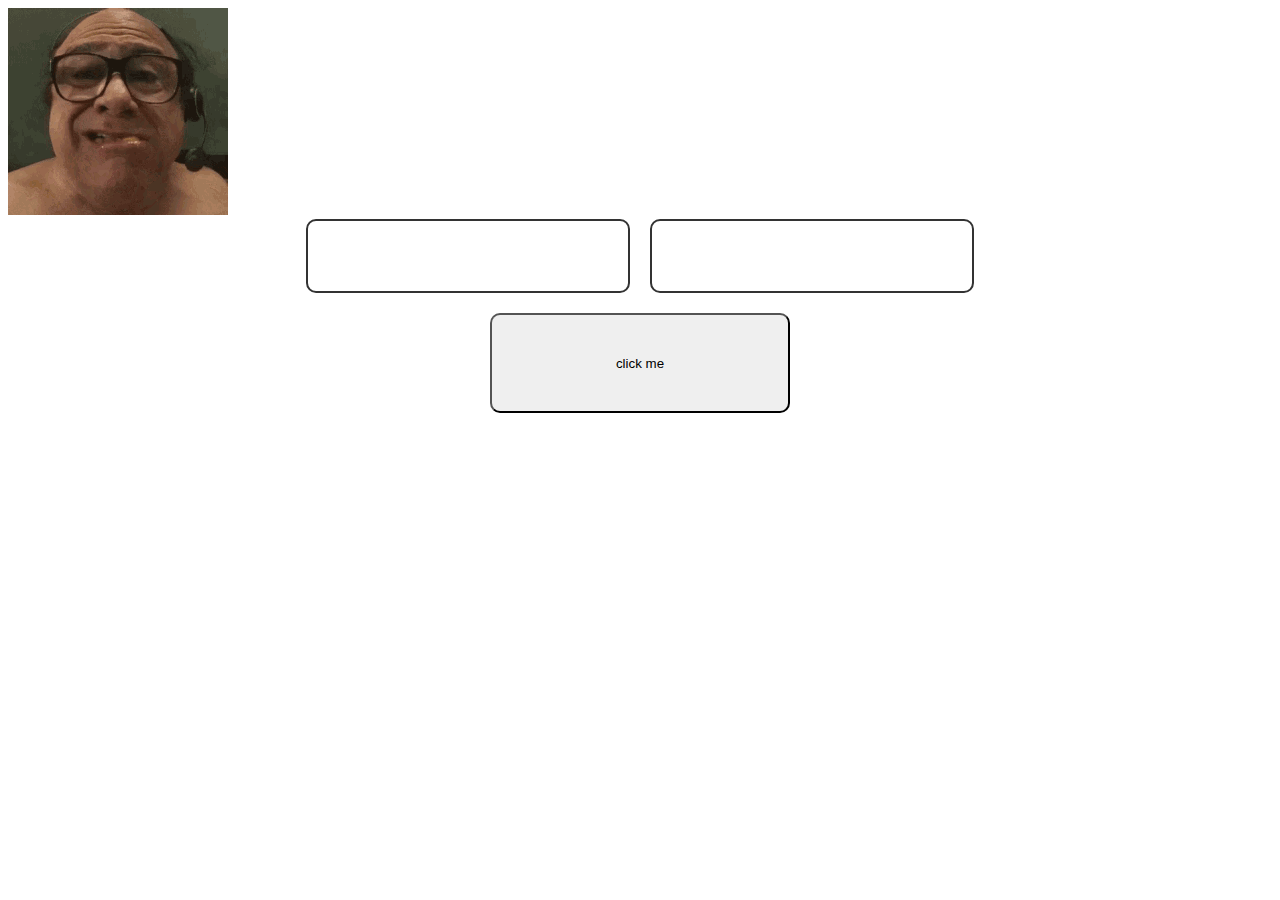
<file: index.html>
<!DOCTYPE html>
<html lang="en">
  <head>
    <meta charset="UTF-8" />
    <meta http-equiv="X-UA-Compatible" content="IE=edge" />
    <meta name="viewport" content="width=device-width, initial-scale=1.0" />
    <link rel="stylesheet" href="style.css"> 
    <title>Lab1</title>
  </head>


  <body>
    <img src="danny-de-vito-iasip.gif" alt="author">

    <div class="center">
      <input id="input_a" class="input">  </input> 
      <input id="input_b" class="input">  </input>
    </div>
    
    <div class="center">
      <button id="btn" class="button">
        click me  
      </button>
    </div>

    <div class="center">
      <p id="output"></p>
    </div>
    
    <script src="task1.js"></script>
  </body>
</html>
</file>
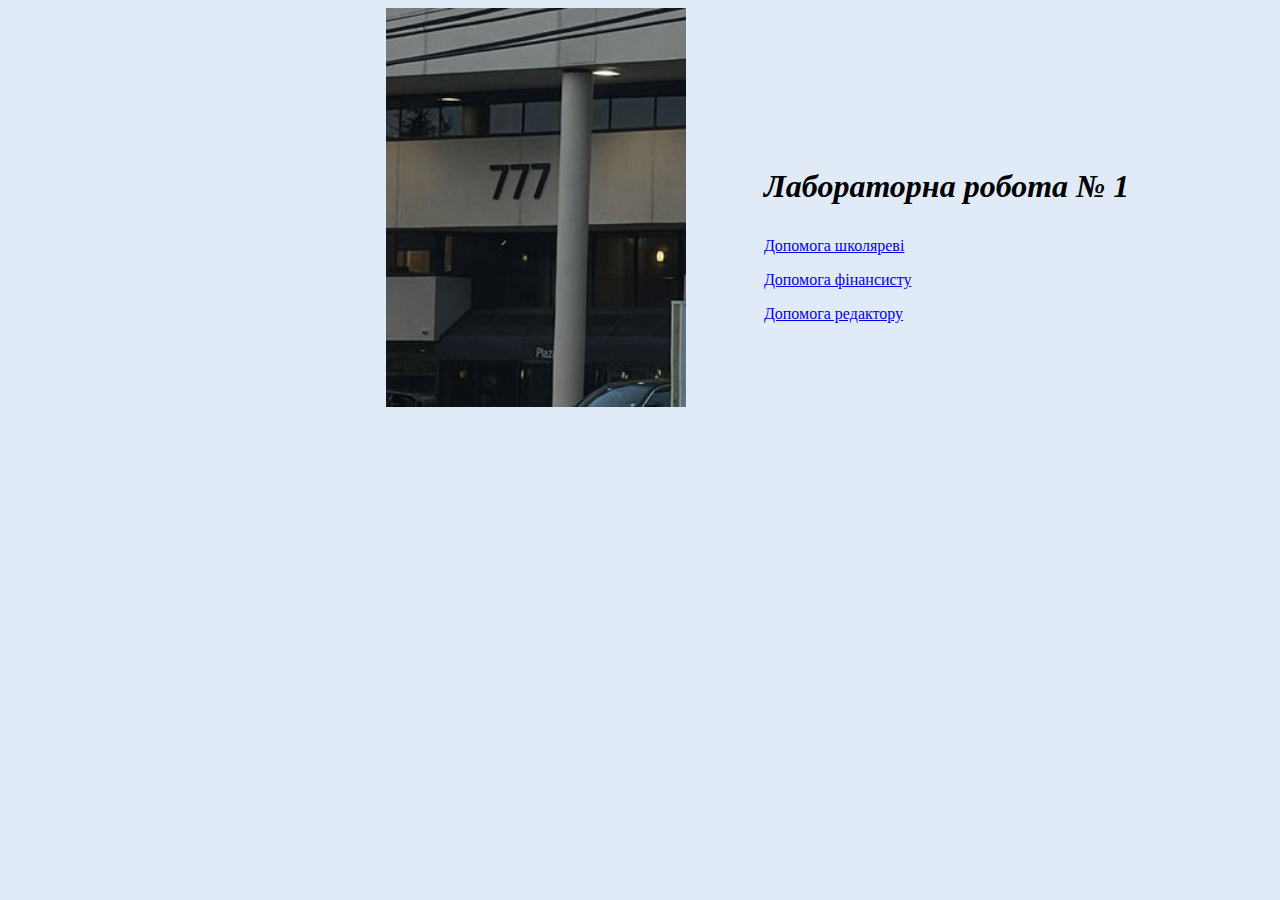
<file: web/index.html>
<!DOCTYPE html>
<html lang="en">
  <head>
    <meta charset="UTF-8" />
    <meta http-equiv="X-UA-Compatible" content="IE=edge" />
    <meta name="viewport" content="width=device-width, initial-scale=1.0" />
    <link rel="stylesheet" href="style.css"> 
    <title>JS</title>
  </head>
    <body>
        <body style="background-color: #E1EBF7;"></body>
        <title>JS</title>
        <div class="kartunka">
        <img src="pic.jpg" width="300"/></div>
       <div class="lb"> <p><h1><i>Лабораторна робота № 1</i></p></h1>
        <p><a href="shkoliar.html">Допомога школяреві </a></p>
        <p><a href="finansist.html">Допомога фінансисту</a></p>
        <p><a href="redaktor.html">Допомога редактору</a></p></div>
    </body>
    <div class="logo" >
        <img src="LOGO.jpg" height="160" width="160">
        <div class="me">
            Фтемова Дана  205 група 
            <br>математичний факультет<br> </div>
    </div>   
</html>
</file>
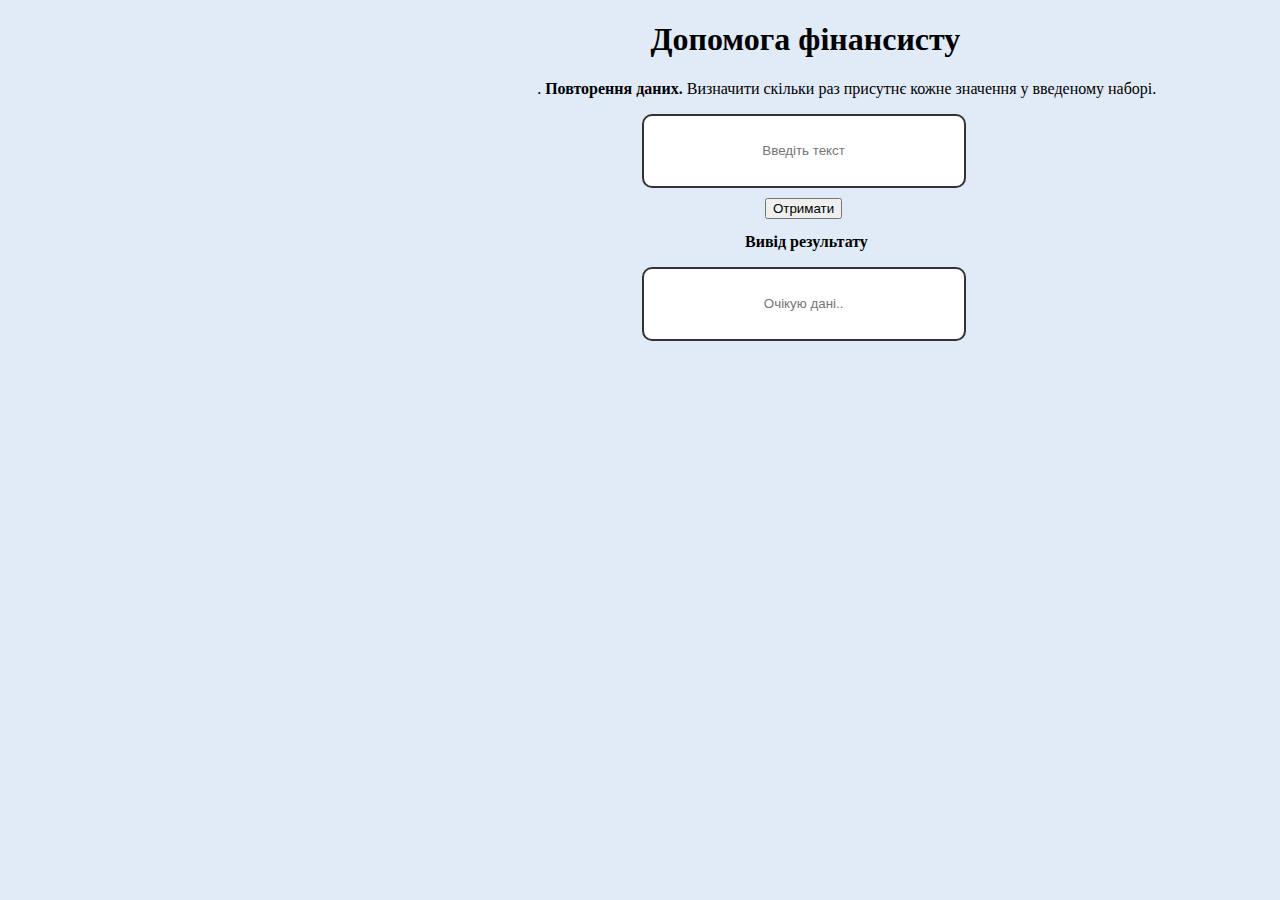
<file: web/finansist.html>
<!DOCTYPE html>
<html lang="ua">

<head>
  <meta charset="UTF-8">
  <title>JS</title>
  <link rel="stylesheet" href="style.css">

</head>

<body>
  <body style="background-color: #E1EBF7;"></body>
      <div class="title">
        <p><h1>Допомога фінансисту</h1></p>
      <div class="da">  <p>. <strong> Повторення даних. </strong> Визначити скільки раз присутнє кожне значення у введеному наборі. </p></div>
      </div>

      <div class="fin">
      <div class="task">
        <div>
          <input text="input_text" class="input" id = "text" placeholder="Введіть текст">
    
        </div>
        <div class="finn">
        <div class="buton">
            <button  class="knopka" id = "submit-but">Отримати</button>
          </div>
      
          <div class = "output_cont"> 
            <p> <strong>Вивід результату</strong></p>
          </div>
        </div>
          <div>
            <input text="output_text" class="input" id = "result" placeholder="Очікую дані.." readonly>
             </div>
        </div>    
      </div>

        <script src="task2.js"></script>
        <div class="logo" >
          <img src="LOGO.jpg" height="160" width="160">
          <div class="me">
              Фтемова Дана  205 група 
              <br>математичний факультет<br> </div>
      </div>   

      <script src="task2.js"></script>

</body>
</file>
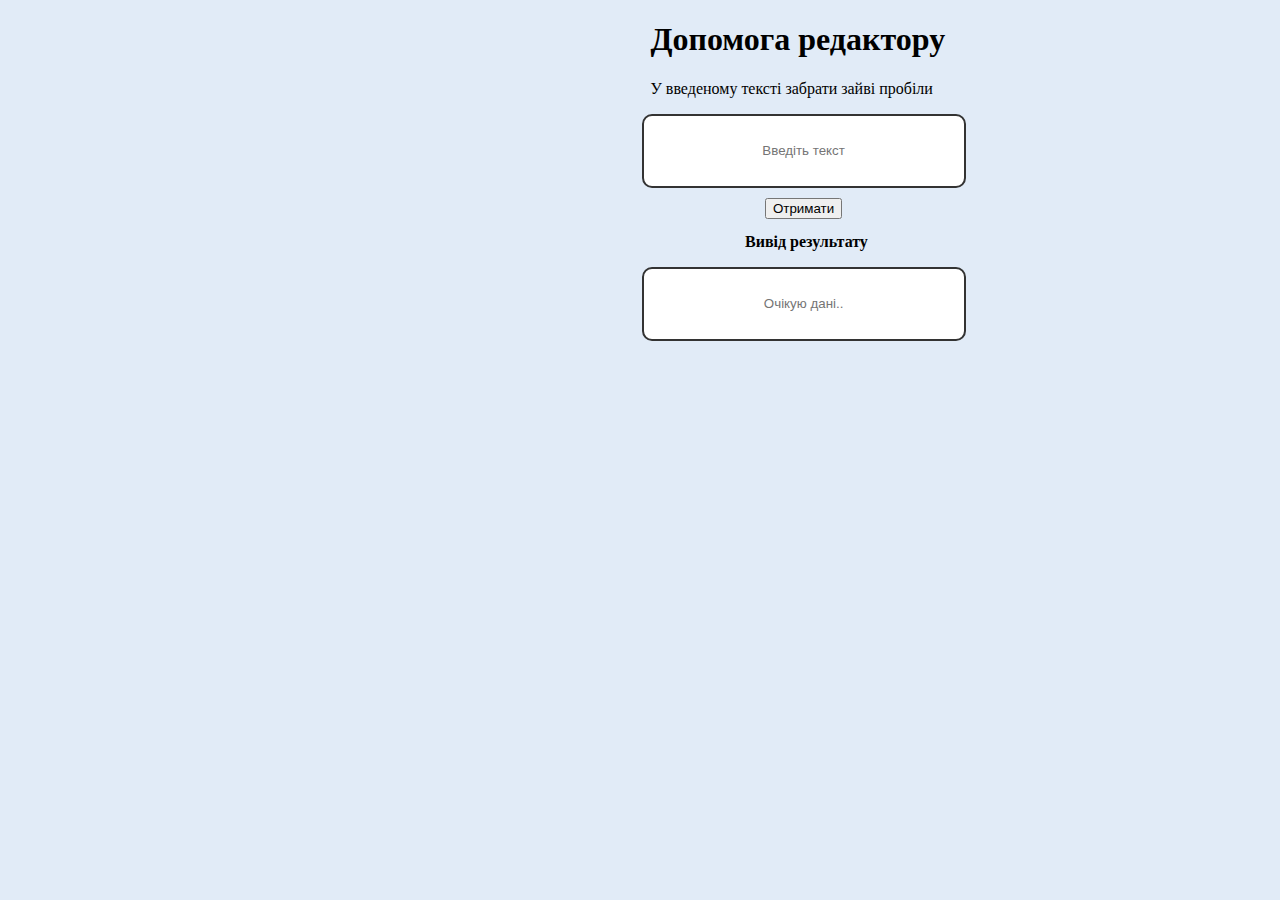
<file: web/redaktor.html>
<!DOCTYPE html>
<html lang="ua">

<head>
  <meta charset="UTF-8">
  <title>JS</title>
  <link rel="stylesheet" href="style.css">

</head>

<body>
  <body style="background-color: #E1EBF7;"></body>
      <div class="title">
        <p><h1>Допомога редактору</h1></p>
        <div class="di"> <p> У введеному тексті забрати зайві пробіли</p></div>
      </div>

      <div class="fin">
      <div class="task">
        <div>
          <input text="input_text" class="input" id = "text" placeholder="Введіть текст">
    
        </div>

        <div class="finn">
        <div class="buton">
            <button  class="knopka" id = "submit-but">Отримати</button>
          </div>
      
          <div class = "output_cont"> 
            <p> <strong>Вивід результату</strong></p>
          </div>
        </div>
          <div>
            <input text="output_text" class="input" id = "result" placeholder="Очікую дані.." readonly>
             </div>
        </div>
      </div> 

        <script src="task3.js"></script>
        <div class="logo" >
          <img src="LOGO.jpg" height="160" width="160">
          <div class="me">
              Фтемова Дана  205 група 
              <br>математичний факультет<br> </div>
      </div>   


</body>
</file>
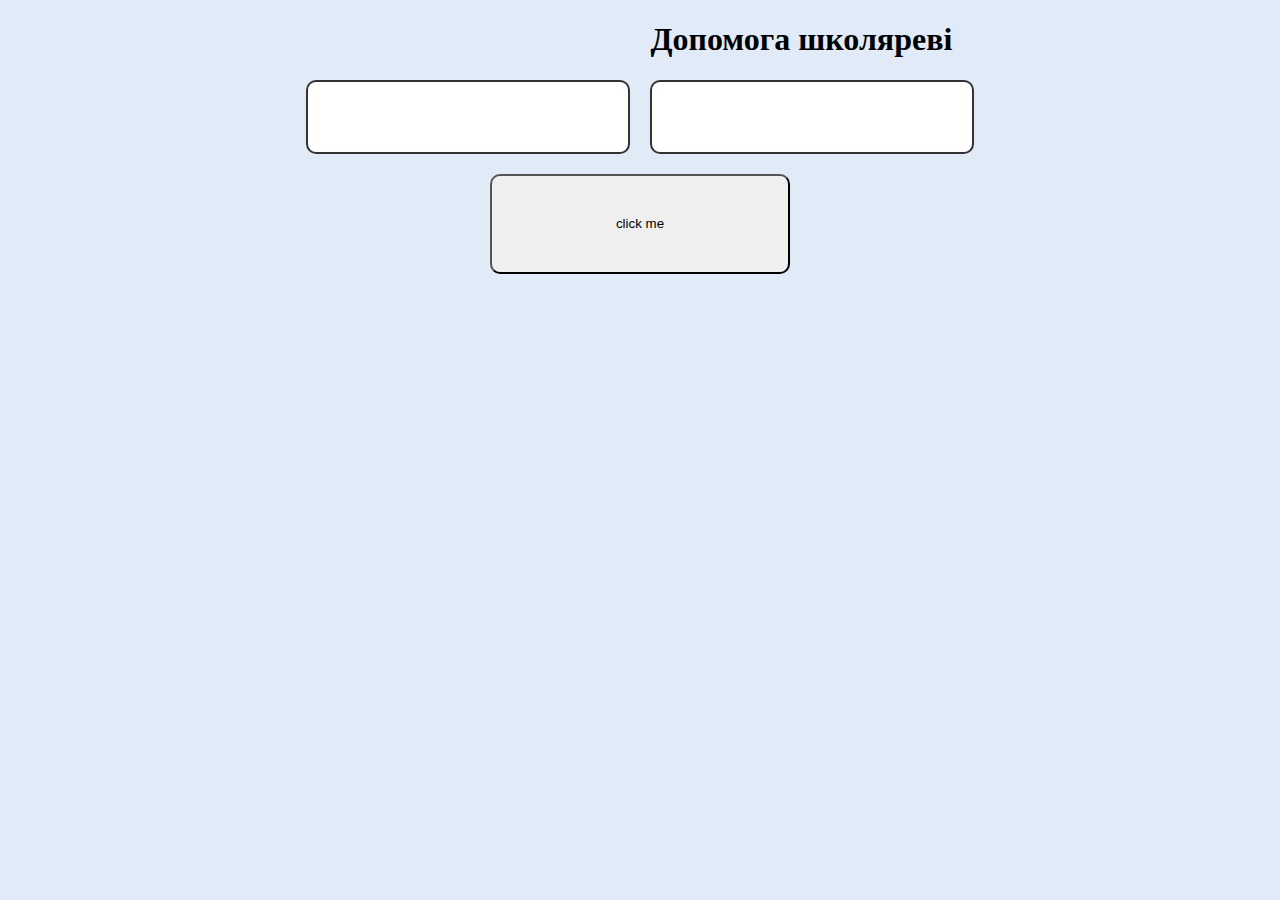
<file: web/shkoliar.html>
<!DOCTYPE html>
<html lang="en">
  <head>
    <meta charset="UTF-8" />
    <meta http-equiv="X-UA-Compatible" content="IE=edge" />
    <meta name="viewport" content="width=device-width, initial-scale=1.0" />
    <link rel="stylesheet" href="style.css"> 
    <title>JS</title>
  </head>


  <body>
    <body style="background-color: #E1EBF7;"></body>
    <div class="title">
    <h1>Допомога школяреві</h1></div>
    <div class="center">
      <input id="input_a" class="input">  </input> 
      <input id="input_b" class="input">  </input>
    </div>
    
    <div class="center">
      <button id="btn" class="button">
        click me  
      </button>
    </div>

    <div class="center">
      <p id="output"></p>
    </div>
    
    <script src="task1.js"></script>
    <div class="logo" >
      <img src="LOGO.jpg" height="160" width="160">
      <div class="me">
          Фтемова Дана  205 група 
          <br>математичний факультет<br> </div>
  </div>   
  </body>
</html>
</file>
<file: style.css>
.center {
    display: flex;
    align-items: center;
    justify-content: center;
}

.input { 
    width: 300px;
    height: 50px;
    border: 2px solid #333;
    border-radius: 10px;
    padding: 10px;
    margin: 0 10px;
    text-align: center;
    font-family: 'Montserrat', sans-serif;
}

.button
{
  display: flex;
  justify-content: center;
  align-items: center;
  height: 100px;
  width: 300px;
  margin-top: 20px;
  border-radius: 10px;
}
</file>
<file: web/style.css>
.center {
    display: flex;
    align-items: center;
    justify-content: center;
}

.input { 
    width: 300px;
    height: 50px;
    border: 2px solid #333;
    border-radius: 10px;
    padding: 10px;
    margin: 0 10px;
    text-align: center;
    font-family: 'Montserrat', sans-serif;
}

.button
{
  display: flex;
  justify-content: center;
  align-items: center;
  height: 100px;
  width: 300px;
  margin-top: 20px;
  border-radius: 10px;
  margin-left: auto;
  margin-right: auto;
}

.knopka
{  margin-left: 20px;
  margin-top: 10px;
  margin-bottom: -30px;
}
.logo:hover .me{
  display: block;
}
.logo{
  margin-left: 35cm;
  padding-top: 7cm;
  border-radius: 50%;

}
.me{
  position:absolute;
  left:15cm;
  bottom: 0.8cm;
  right:0.5cm;
  background:rgba(255,255,255, 0.7);
  padding:28px;
  display:none;
  color:rgb(85, 72, 72);
  margin-left: 20cm;
}
.title{
  margin-left: 17cm;
}
.da{
  margin-left: -3cm;
}
.di{
  margin-left: 0cm;
}
.fin{
  margin-left: 16.5cm;
}
.finn{
  margin-left: 3cm;
}
.kartunka{
  margin-left: 10cm;
}
.lb{
  margin-left: 20cm;
  margin-top: -7cm;
}
</file>
